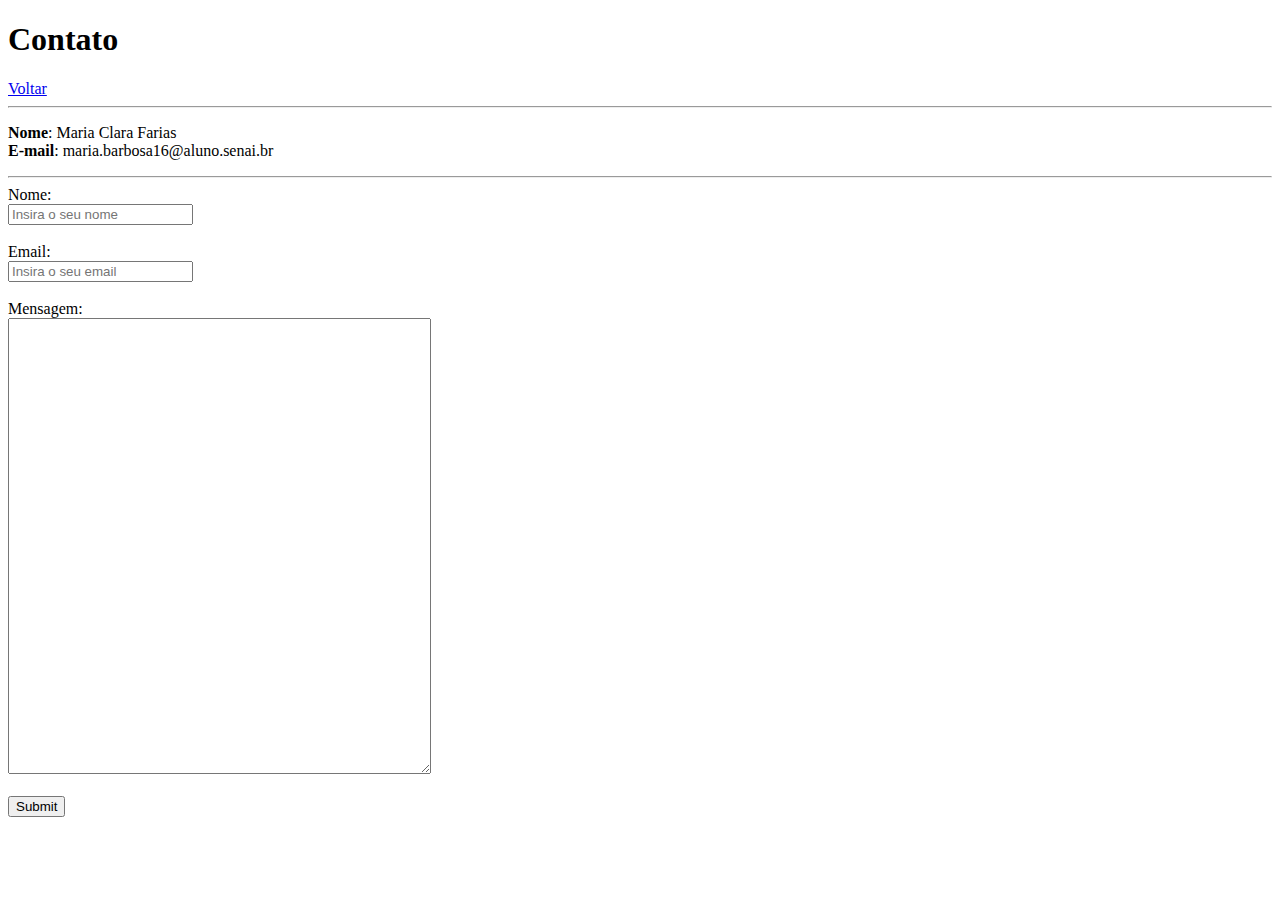
<file: contato.html>
<!DOCTYPE html>
<html lang="en">
<head>
    <meta charset="UTF-8">
    <meta http-equiv="X-UA-Compatible" content="IE=edge">
    <meta name="viewport" content="width=device-width, initial-scale=1.0">
    <title>Contato</title>
</head>
<body>
    <h1>Contato</h1>
    <a href="index.html">Voltar</a>
    <hr>
    <p>
        <strong>Nome</strong>: Maria Clara Farias<br>
        <strong>E-mail</strong>: maria.barbosa16@aluno.senai.br
    </p>
    <hr>
        <form action="mailto:maria.barbosa16@aluno.senai.br" method="post" enctype="text/plain">
            <label  for="nome">Nome:</label><br>
            <input type="text" id="nome" placeholder="Insira o seu nome" required><br><br>
            <label for="email">Email:</label><br>
            <input type="email" id="email" placeholder="Insira o seu email" required><br><br>
            <label for="mensagem">Mensagem:</label><br>
            <textarea placeholder="Insira a sua mensagem" cols="50" rows="30"> </textarea><br><br>
            <input type="submit">
        </form>
    <!--action - para onde eu vou enviar as informações do meu formulário 
    method - de que maneira eu vou mandar essas informações-->
</body>
</html>
</file>
